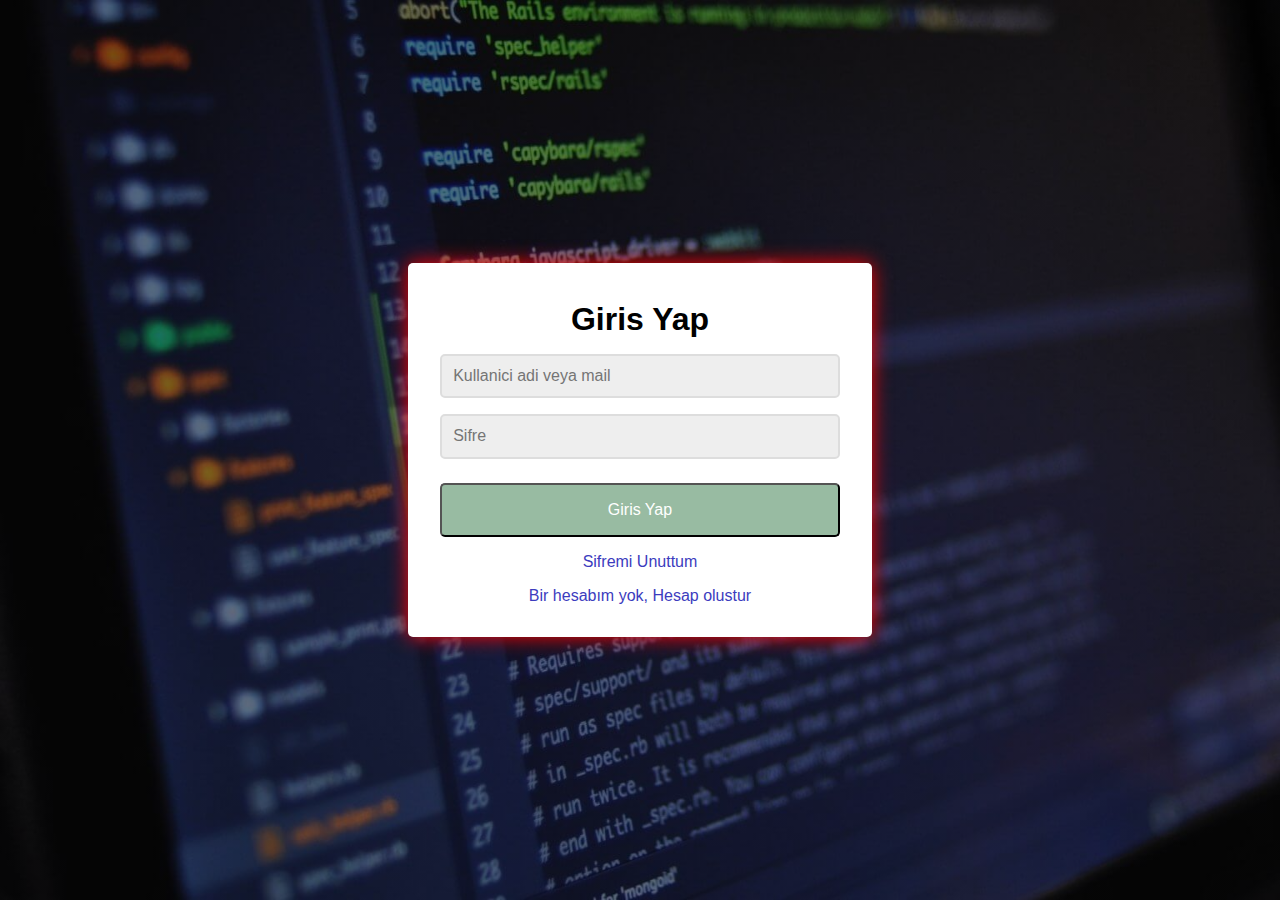
<file: index.html>
<!DOCTYPE html>
<html lang="en">
<head>
    <meta charset="UTF-8">
    <meta name="viewport" content="width=device-width, initial-scale=1.0">
    <title>Document</title>
    <link rel="stylesheet" href="style.css">
</head>
<body>
    <!-- ANA KATMAN -->
    <div class="container">
      <!-- giris formu -->
      <form action="">
        <h1 class="form_title">Giris Yap</h1>
        <div class="form_input--group">
            <input type="text" class="form_input" aoutofocus placeholder="Kullanici adi veya mail">
            <div class="form_input-error-message"></div>
        </div>
        <div class="form_input--group">
            <input type="password" class="form_input" aoutofocus placeholder="Sifre">
            <div class="form_input-error-message"></div>
        </div>
        <button class="form_button">Giris Yap</button>
        <p class="form_text">
            <a href="forgot_password.html" class="form_link">Sifremi Unuttum</a>
        </p>
        <p class="form_text">
            <a href="create_account.html" class="form_link">Bir hesabım yok, Hesap olustur</a>
        </p>
    </form>
    </div>
</body>
</html>
</file>
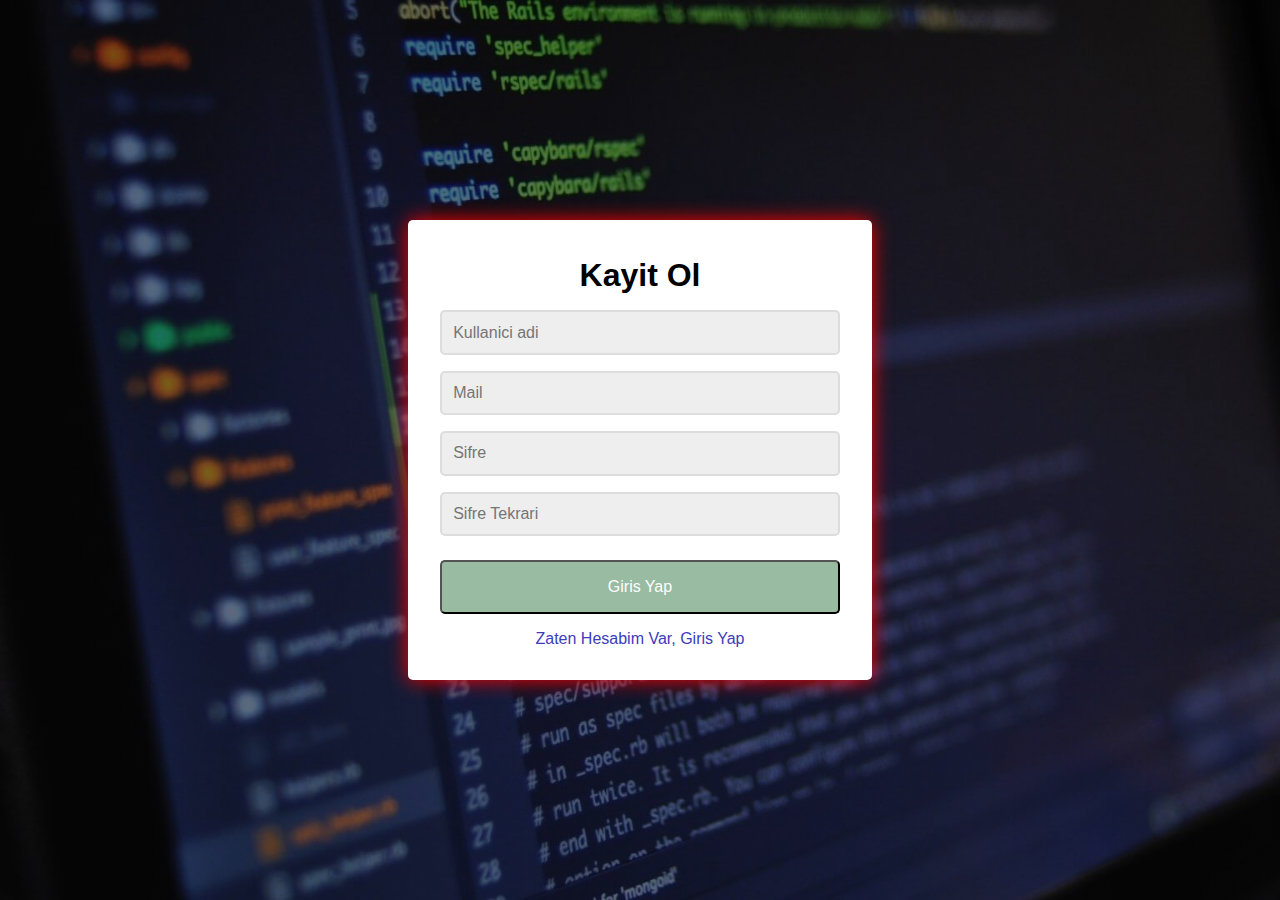
<file: create_account.html>
<!DOCTYPE html>
<html lang="en">
<head>
    <meta charset="UTF-8">
    <meta name="viewport" content="width=device-width, initial-scale=1.0">
    <title>Document</title>
    <link rel="stylesheet" href="style.css">
</head>
<body>
    <!-- ANA KATMAN -->
    <div class="container">
      <!-- kayit ol formu -->
      <form action="">
        <h1 class="form_title">Kayit Ol</h1>
        <div class="form_input--group">
            <input type="text" class="form_input" aoutofocus placeholder="Kullanici adi">
            <div class="form_input-error-message"></div>
        </div>
        <div class="form_input--group">
            <input type="password" class="form_input" aoutofocus placeholder="Mail">
            <div class="form_input-error-message"></div>
        </div>
        <div class="form_input--group">
            <input type="password" class="form_input" aoutofocus placeholder="Sifre">
            <div class="form_input-error-message"></div>
        </div>
        <div class="form_input--group">
            <input type="password" class="form_input" aoutofocus placeholder="Sifre Tekrari">
            <div class="form_input-error-message"></div>
        </div>
        <button class="form_button">Giris Yap</button>
        <p class="form_text">
            <a href="index.html" class="form_link">Zaten Hesabim Var, Giris Yap</a>
        </p>
       
    </form>
    </div>
</body>
</html>
</file>
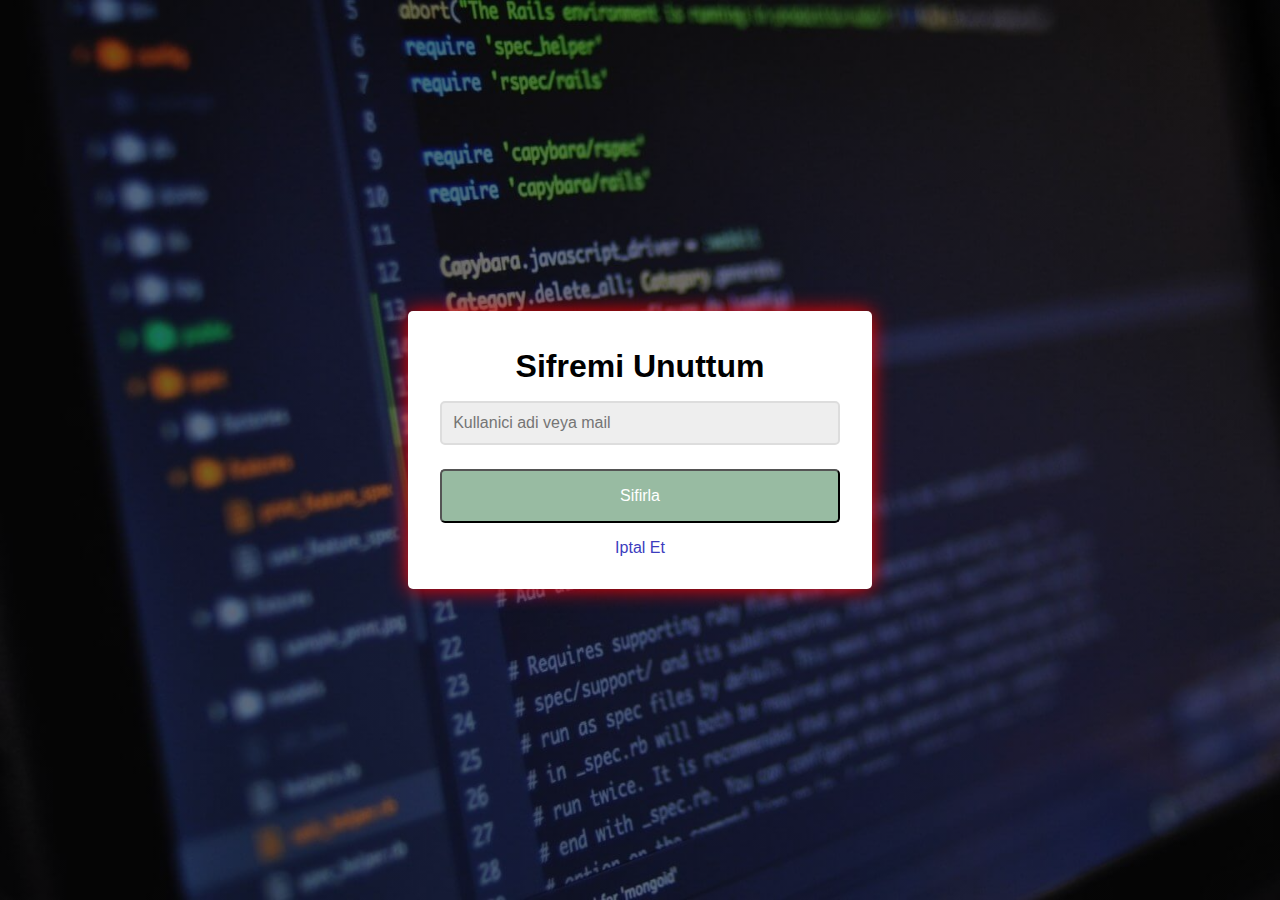
<file: forgot_password.html>
<!DOCTYPE html>
<html lang="en">
<head>
    <meta charset="UTF-8">
    <meta name="viewport" content="width=device-width, initial-scale=1.0">
    <title>Document</title>
    <link rel="stylesheet" href="style.css">
</head>
<body>
    <!-- ANA KATMAN -->
    <div class="container">
      <!-- sifre yineleme formu -->
      <form action="">
        <h1 class="form_title">Sifremi Unuttum</h1>
        <div class="form_input--group">
            <input type="text" class="form_input" aoutofocus placeholder="Kullanici adi veya mail">
            <div class="form_input-error-message"></div>
        </div>
        <button class="form_button">Sifirla</button>
        <p class="form_text">
            <a href="index.html" class="form_link">Iptal Et</a>
        </p>
    </form>
    </div>
</body>
</html>
</file>
<file: style.css>
/* root ozellestirmeleri */
:root{
    --color-primary: rgba(50,120,70,.5);
    --color-primary-dark: rgb(10,70,30);
    --color-secondary: rgb(60,60,190);
    --color-error: rgb(210,40,40);
    --color-success: rgb(90,150,40);
    --border-radius: 5px;
}

body{
    background: linear-gradient(rgba(0,0,0,0.5),rgba(0,0,0,0.5)), url(/images/bg.jpg);
    background-attachment: fixed;
    background-size: cover;
    margin: 0;
    height: 100vh;

    display: flex;
    align-items: center;
    justify-content: center;
}

.container{
    background-color: white;
    width: 400px;
    max-height: 500px;

    /* position: absolute;
    left: 50%;
    top: 50%;
    transform: translate(-50%,-50%); */
    border-radius: var(--border-radius);
    box-shadow:0 0 20px red;
    padding: 1rem 2rem;
    margin: 1rem;
    text-align: center;
    

}

/* form alanları*/
.form_title{
    text-align: center;
    margin-bottom: 1rem;

}

.form_input--group{
    background-color: 1rem;
    margin-bottom: 1rem;
}

.form_input{
    width: 100%;
    padding: .7rem;
    border-radius: var(--border-radius);
    outline: none;
    border: 2px solid #ddd;
    background-color: #eee;
    box-sizing: border-box;
    transition: background .3s, border-color .3s;
}

.form_input:hover{
    border-color: var(--color-primary);
    background-color: white;
}

.form_input-error-message{
    margin-top: .5rem;
    font-size: .85rem;
    color: var(--color-error);
}

.form_button{
    width: 100%;
    padding: 1rem 2rem;
    font-weight: bold;
    color: white;
    border-radius: var(--border-radius);
    background-color: var(--color-primary);
    margin-top: .5rem;
}

.form_button:hover{
    background-color: var(--color-primary-dark);
}

.form_button:active{
    transform: scale(.98);
}

.form_link{
    color: var(--color-secondary);
    text-decoration: none;
    cursor: pointer;
    transition: .3s;
}

.form_link:hover{
    text-decoration: underline;
}

.container, .form_input, .form_button{
    font: 500 1rem 'Roboto', sans-serif;
}
</file>
